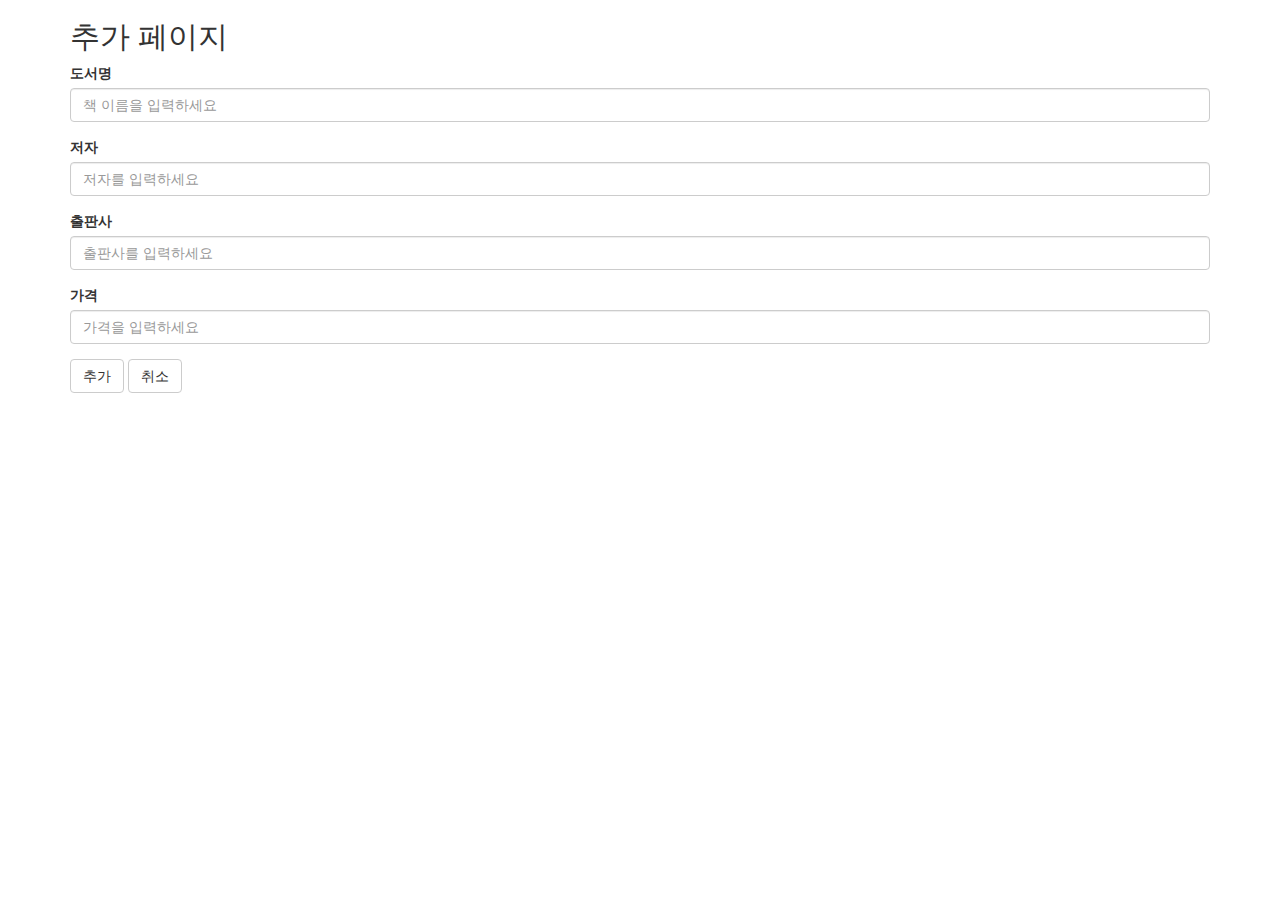
<file: add.html>
<!DOCTYPE html>
<html lang="en">
<head>
  <title>add</title>
  <meta charset="utf-8">
  <meta name="viewport" content="width=device-width, initial-scale=1">
  <link rel="stylesheet" href="https://maxcdn.bootstrapcdn.com/bootstrap/3.4.1/css/bootstrap.min.css">
</head>
<body>

<div class="container">
  <h2>추가 페이지</h2>
  <form onsubmit=" return validate_form()">
    <div class="form-group">
      <label for="book_name">도서명</label>
      <input type="text" class="form-control" id="book_name" placeholder="책 이름을 입력하세요" name="book_name">
    </div>

    <div class="form-group">
      <label for="author">저자</label>
      <input type="text" class="form-control" id="author" placeholder="저자를 입력하세요" name="author">
    </div>

    <div class="form-group">
      <label for="publisher">출판사</label>
      <input type="text" class="form-control" id="publisher" placeholder="출판사를 입력하세요" name="publisher">
    </div>

    <div class="form-group">
      <label for="price">가격</label>
      <input type="text" class="form-control" id="price" placeholder="가격을 입력하세요" name="price">
    </div>
    <button type="submit"  class="btn btn-default">추가</button>
    <a href="index.html" button type="submit" class="btn btn-default">취소</a>
  </form>
</div>

<script>    
function validate_form(){
    let book_name = document.getElementById ("book_name").value.trim();
    let author = document.getElementById ("author").value.trim();
    let publisher = document.getElementById ("publisher").value.trim();
    let price = document.getElementById ("price").value.trim();

    if (book_name === "") {
        alert ("도서명을 입력하세요");
        return false;
    }

     if (author === "") {
        alert ("저자를 입력하세요");
        return false;
    }

    if (publisher === "") {
        alert ("출판사를 입력하세요");
        return false;
    }

    if (price === "") {
        alert ("가격을 입력하세요");
        return false;
    }

    alert ("게시물이 추가됩니다");
    return true;
}
</script>
</body>
</html>
</file>
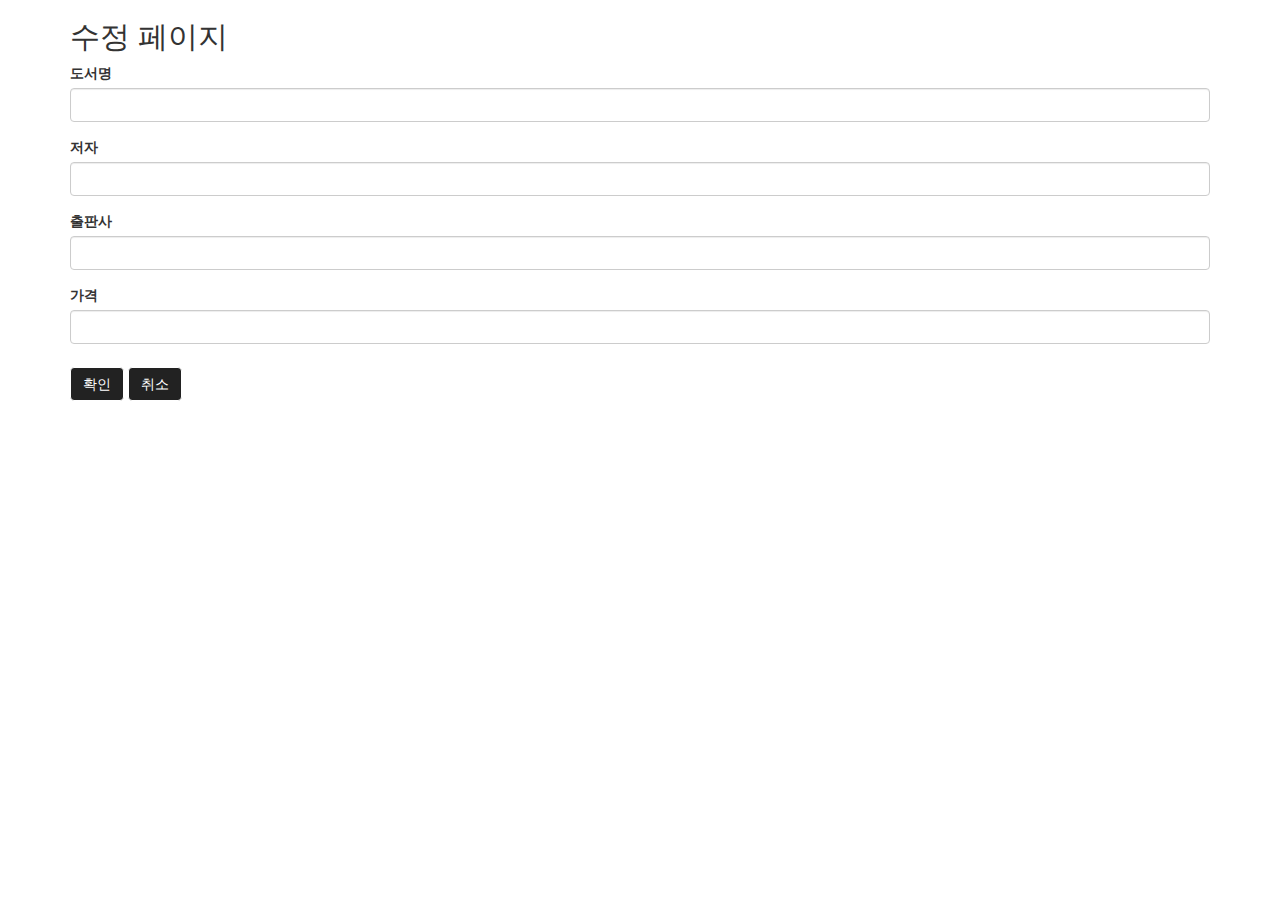
<file: edit.html>
<!DOCTYPE html>
<html lang="ko">
<head>
  <title>edit</title>
  <meta charset="utf-8">
  <meta name="viewport" content="width=device-width, initial-scale=1">
  <link rel="stylesheet" href="https://maxcdn.bootstrapcdn.com/bootstrap/3.4.1/css/bootstrap.min.css">
</head>
<body>

<div class="container">
  <h2>수정 페이지</h2>
  <form onsubmit="return validate_confirm()">
    <div class="form-group">
      <label for="book_name">도서명</label>
      <input type="text" class="form-control" id="book_name" name="book_name">
    </div>

    <div class="form-group">
      <label for="author">저자</label>
      <input type="text" class="form-control" id="author" name="author">
    </div>

    <div class="form-group">
      <label for="publisher">출판사</label>
      <input type="text" class="form-control" id="publisher" name="publisher">
    </div>

    <div class="form-group">
      <label for="price">가격</label>
      <input type="text" class="form-control" id="price" name="price">
    </div>
    
    <button class="btn btn-danger navbar-btn" style="background-color: #222; border-color: white;">확인</button>
    <a href="index.html" class="btn btn-danger navbar-btn" style="background-color: #222; border-color: white;">취소</a>
  </form>
</div>

<script>
    
    window.onload = function() {
        
        const urlParams = new URLSearchParams(window.location.search);

        const title = urlParams.get('title');
        const author = urlParams.get('author');
        const publisher = urlParams.get('publisher');
        const price = urlParams.get('price');

        document.getElementById('book_name').value = title;
        document.getElementById('author').value = author;
        document.getElementById('publisher').value = publisher;
        document.getElementById('price').value = price;
    };

    function validate_confirm() {
        let book_name = document.getElementById('book_name').value.trim();
        let author = document.getElementById ("author").value.trim();
        let publisher = document.getElementById ("publisher").value.trim();
        let price = document.getElementById ("price").value.trim();
        if (book_name === "") {
            alert("도서명을 입력해주세요.");
            return false;
        }
        if (author === "") {
            alert("도서명을 입력해주세요.");
            return false;
        }
        if (publisher === "") {
            alert("도서명을 입력해주세요.");
            return false;
        }
        if (price === "") {
            alert("도서명을 입력해주세요.");
            return false;
        }

        return confirm("게시물을 수정할까요?");
    }
</script>
</body>
</html>
</file>
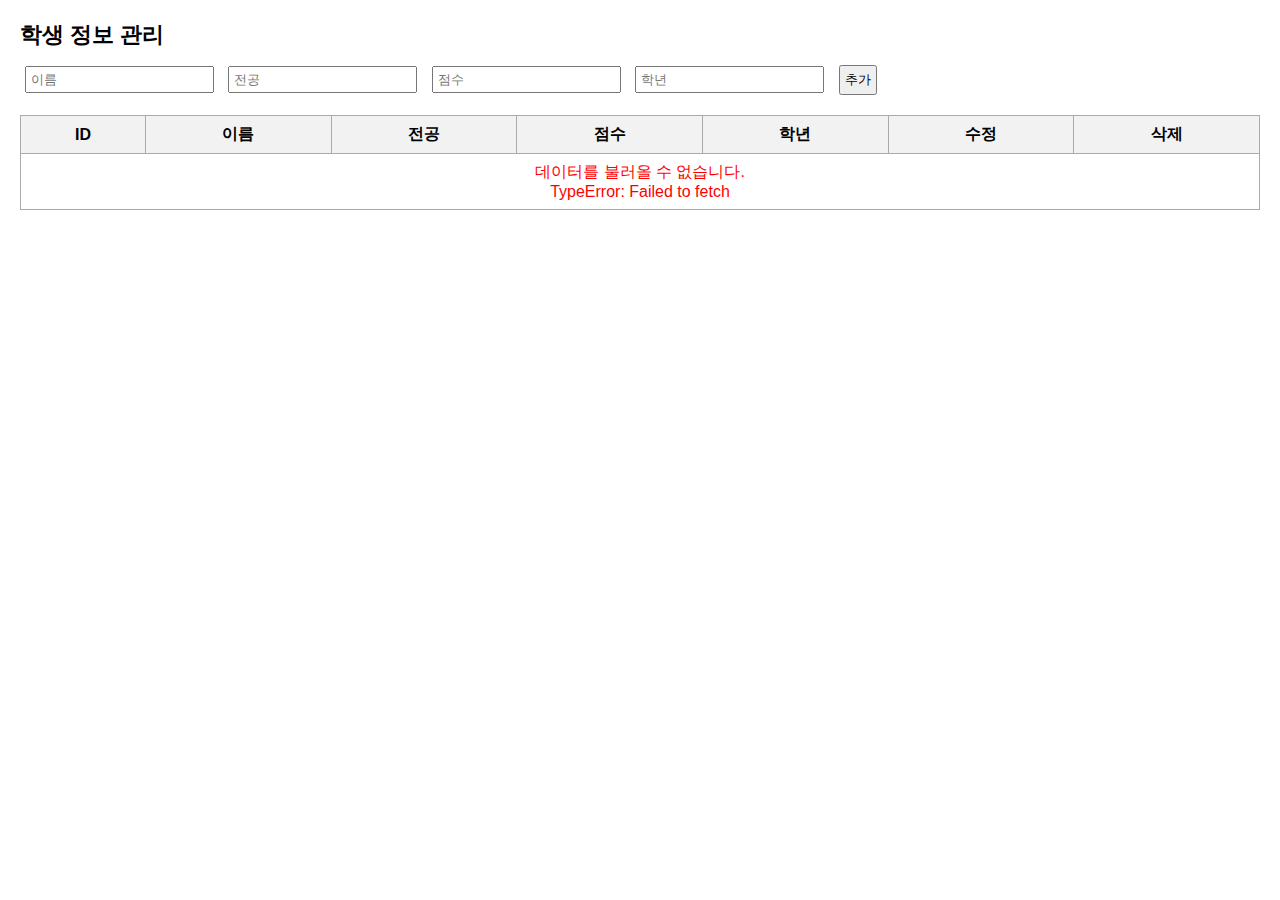
<file: my_ajax.html>
<!DOCTYPE html>
<html lang="ko">
<head>
  <meta charset="UTF-8" />
  <title>학생 정보 관리 (Student Information Management)</title>
  <style>
    body { font-family: sans-serif; margin: 20px; }
    h2 { font-size: 22px; margin-bottom: 10px; }
    input, button { margin: 5px; padding: 4px; }
    table { border-collapse: collapse; width: 100%; margin-top: 15px; }
    th, td { border: 1px solid #aaa; padding: 8px; text-align: center; }
    th { background-color: #f2f2f2; }
  </style>
</head>
<body>
  <h2>학생 정보 관리</h2>

  <div>
    <input id="name" placeholder="이름">
    <input id="major" placeholder="전공">
    <input id="score" placeholder="점수" type="number">
    <input id="year" placeholder="학년" type="number">
    <button onclick="addData()">추가</button>
  </div>

  <table id="table">
    <thead>
      <tr>
        <th>ID</th><th>이름</th><th>전공</th><th>점수</th><th>학년</th>
        <th>수정</th><th>삭제</th>
      </tr>
    </thead>
    <tbody></tbody>
  </table>

  <script>
    const API_URL = "https://6915405584e8bd126af93985.mockapi.io/students";

    // 데이터 불러오기
    async function loadData() {
      const tbody = document.querySelector("#table tbody");
      tbody.innerHTML = "";
      try {
        const res = await fetch(API_URL);
        if (!res.ok) throw new Error("서버 응답 오류");
        const data = await res.json();

        data.forEach(stu => {
          const row = `
            <tr>
              <td>${stu.id}</td>
              <td><input value="${stu.name}" id="name-${stu.id}"></td>
              <td><input value="${stu.major}" id="major-${stu.id}"></td>
              <td><input value="${stu.score}" id="score-${stu.id}" type="number"></td>
              <td><input value="${stu.year}" id="year-${stu.id}" type="number"></td>
              <td><button onclick="updateData(${stu.id})">수정</button></td>
              <td><button onclick="deleteData(${stu.id})">삭제</button></td>
            </tr>`;
          tbody.insertAdjacentHTML("beforeend", row);
        });
      } catch (err) {
        tbody.innerHTML = `<tr><td colspan="7" style="color:red;">데이터를 불러올 수 없습니다.<br>${err}</td></tr>`;
        console.error(err);
      }
    }

    // 데이터 추가
    async function addData() {
      const name = document.getElementById("name").value.trim();
      const major = document.getElementById("major").value.trim();
      const score = Number(document.getElementById("score").value);
      const year  = Number(document.getElementById("year").value);

      if (!name || !major || isNaN(score) || isNaN(year)) {
        alert("모든 항목을 올바르게 입력하세요!");
        return;
      }

      const id = Date.now(); 

      await fetch(API_URL, {
        method: "POST",
        headers: { "Content-Type": "application/json" },
        body: JSON.stringify({ id, name, major, score, year })
      });

      // 입력창 초기화  
      document.getElementById("name").value = "";
      document.getElementById("major").value = "";
      document.getElementById("score").value = "";
      document.getElementById("year").value = "";

      loadData();
    }

    // 데이터 수정
    async function updateData(id) {
      const name = document.getElementById(`name-${id}`).value.trim();
      const major = document.getElementById(`major-${id}`).value.trim();
      const score = Number(document.getElementById(`score-${id}`).value);
      const year  = Number(document.getElementById(`year-${id}`).value);

      try {
      const res = await fetch(`${API_URL}/${id}`, {
        method: "PUT",             
        headers: { "Content-Type": "application/json" },
        body: JSON.stringify({ name, major, score, year })
      });
      if (!res.ok) throw new Error("수정 실패: " + res.status);

      await loadData();
      } catch (err) {
      console.error(err);
      alert("오류 발생");
    }
    }

    // 데이터 삭제
    async function deleteData(id) {
      if (!confirm("정말 삭제하시겠습니까?")) return;
      await fetch(`${API_URL}/${id}`, { method: "DELETE" });
      loadData();
    }

    // 초기 데이터 로드
    loadData();
  </script>
</body>
</html>
</file>
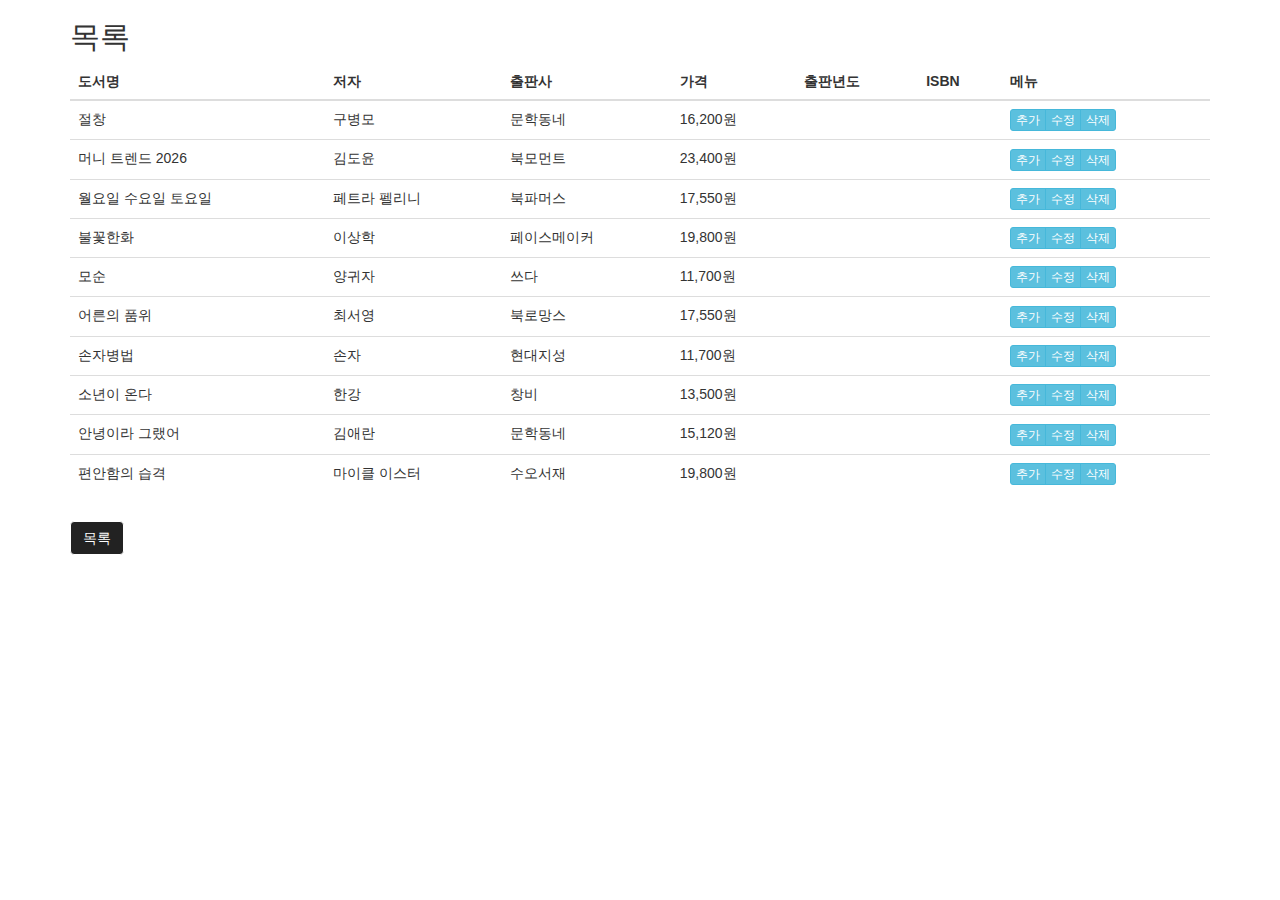
<file: view.html>
<!DOCTYPE html>
<html lang="en">
<head>
  <title>view</title>
  <meta charset="utf-8">
  <meta name="viewport" content="width=device-width, initial-scale=1">
  <link rel="stylesheet" href="https://maxcdn.bootstrapcdn.com/bootstrap/3.4.1/css/bootstrap.min.css">
</head>
<body>

<div class="container">
  <h2>목록</h2>
  <p></p>            
  <table class="table table-hover">
    <thead>
      <tr>
        <th>도서명</th>
        <th>저자</th>
        <th>출판사</th>
        <th>가격</th>
        <th>출판년도</th>
        <th>ISBN</th>
        <th>메뉴</th>
      </tr>
    </thead>
    <tbody>
      <tr>
        <td>절창</td>
        <td>구병모</td>
        <td>문학동네</td>
        <td>16,200원</td>
        <td></td>
        <td></td>
        <td>
            <div class="btn-group">
                <a href="#" class="btn btn-info btn-xs">추가</a>
                <a href="edit.html?title=절창&author=구병모&publisher=문학동네&price=16,200원" class="btn btn-info btn-xs">수정</a>
                <a href="#" class="btn btn-info btn-xs" onclick="confrim('게시물을 삭제할까요?')">삭제</a>
            </div>
        </td>
      </tr>
      <tr>
        <td>머니 트렌드 2026</td>
        <td>김도윤</td>
        <td>북모먼트</td>
        <td>23,400원</td>
        <td></td>
        <td></td>
        <td>
            <div class="btn-group">
                <a href="#" class="btn btn-info btn-xs">추가</a>
                <a href="edit.html?title=머니 트렌드 2026&author=김도윤&publisher=북모먼트&price=23,400원" class="btn btn-info btn-xs">수정</a>
                <a href="#" class="btn btn-info btn-xs" onclick="confirm('게시물을 삭제할까요?')">삭제</a>
            </div>
        </td>
      </tr>
      <tr>
        <td>월요일 수요일 토요일</td>
        <td>페트라 펠리니</td>
        <td>북파머스</td>
        <td>17,550원</td>
        <td></td>
        <td></td>
        <td>
            <div class="btn-group">
                <a href="#" class="btn btn-info btn-xs">추가</a>
                <a href="edit.html?title=월요일 수요일 토요일&author=페트라 펠리니 &publisher=북파머스 &price=17,550원" class="btn btn-info btn-xs">수정</a>
                <a href="#" class="btn btn-info btn-xs" onclick="confirm('게시물을 삭제할까요?')">삭제</a>
            </div>
        </td>
      </tr>
      <tr>
        <td>불꽃한화</td>
        <td>이상학</td>
        <td>페이스메이커</td>
        <td>19,800원</td>
        <td></td>
        <td></td>
        <td>
            <div class="btn-group">
                <a href="#" class="btn btn-info btn-xs">추가</a>     
                <a href="edit.html?title=불꽃한화&author=이상학&publisher=페이스메이커&price=19,800원" class="btn btn-info btn-xs">수정</a>
                <a href="#" class="btn btn-info btn-xs" onclick="confirm('게시물을 삭제할까요?')">삭제</a>
            </div>
        </td>
      </tr>
      <tr>
        <td>모순</td>
        <td>양귀자</td>
        <td>쓰다</td>
        <td>11,700원</td>
        <td></td>
        <td></td>
        <td>
            <div class="btn-group">
                <a href="#" class="btn btn-info btn-xs">추가</a>
                <a href="edit.html?title=모순&author=양귀자&publisher=쓰다&price=11,700원"  class="btn btn-info btn-xs">수정</a>
                <a href="#" class="btn btn-info btn-xs" onclick="confirm('게시물을 삭제할까요?')">삭제</a>
            </div>
        </td>
      </tr>
      <tr>
        <td>어른의 품위</td>
        <td>최서영</td>
        <td>북로망스</td>
        <td>17,550원</td>
        <td></td>
        <td></td>
        <td>
            <div class="btn-group">
                <a href="#" class="btn btn-info btn-xs">추가</a>
                <a href="edit.html?title=어른의 품위&author=최서영&publisher=북로망스&price=17,550원"  class="btn btn-info btn-xs">수정</a>
                <a href="#" class="btn btn-info btn-xs" onclick="confirm('게시물을 삭제할까요?')">삭제</a>
            </div>
        </td>
      </tr>
      <tr>
        <td>손자병법</td>
        <td>손자</td>
        <td>현대지성</td>
        <td>11,700원</td>
        <td></td>
        <td></td>
        <td>
            <div class="btn-group">
                <a href="#" class="btn btn-info btn-xs">추가</a>
                <a href="edit.html?title=손자병법&author=손자&publisher=현대지성&price=11,700원"  class="btn btn-info btn-xs">수정</a>
                <a href="#" class="btn btn-info btn-xs" onclick="confirm('게시물을 삭제할까요?')">삭제</a>
            </div>
        </td>
      </tr>
      <tr>
        <td>소년이 온다</td>
        <td>한강</td>
        <td>창비</td>
        <td>13,500원</td>
        <td></td>
        <td></td>
        <td>
            <div class="btn-group">
                <a href="#" class="btn btn-info btn-xs">추가</a>
                <a href="edit.html?title=소년이 온다&author=한강&publisher=창비&price=13,500원"  class="btn btn-info btn-xs">수정</a>
                <a href="#" class="btn btn-info btn-xs" onclick="confirm('게시물을 삭제할까요?')">삭제</a>
            </div>
        </td>
      </tr>
      <tr>
        <td>안녕이라 그랬어</td>
        <td>김애란</td>
        <td>문학동네</td>
        <td>15,120원</td>
        <td></td>
        <td></td>
        <td>
            <div class="btn-group">
                <a href="#" class="btn btn-info btn-xs">추가</a>
                <a href="edit.html?title=안녕이라 그랬어&author=김애란&publisher=문학동네&price=15,120원"  class="btn btn-info btn-xs">수정</a>
                <a href="#" class="btn btn-info btn-xs" onclick="confirm('게시물을 삭제할까요?')">삭제</a>

            </div>
        </td>
      </tr>
      <tr>
        <td>편안함의 습격</td>
        <td>마이클 이스터</td>
        <td>수오서재</td>
        <td>19,800원</td>
        <td></td>
        <td></td>
        <td>
            <div class="btn-group">
                <a href="#" class="btn btn-info btn-xs">추가</a>
                <a href="edit.html?title=편안함의 습격&author=마이클 이스터&publisher=수오서재&price=19,800원"  class="btn btn-info btn-xs">수정</a>
                <a href="#" class="btn btn-info btn-xs" onclick="confirm('게시물을 삭제할까요?')">삭제</a>
            </div>
        </td>
      </tr>
    </tbody>
  </table>
        <a href="index.html" class="btn btn-danger navbar-btn" style="background-color: #222; border-color: white;">목록</a>

</div>


<script>

</script>
</body>
</html>
</file>
